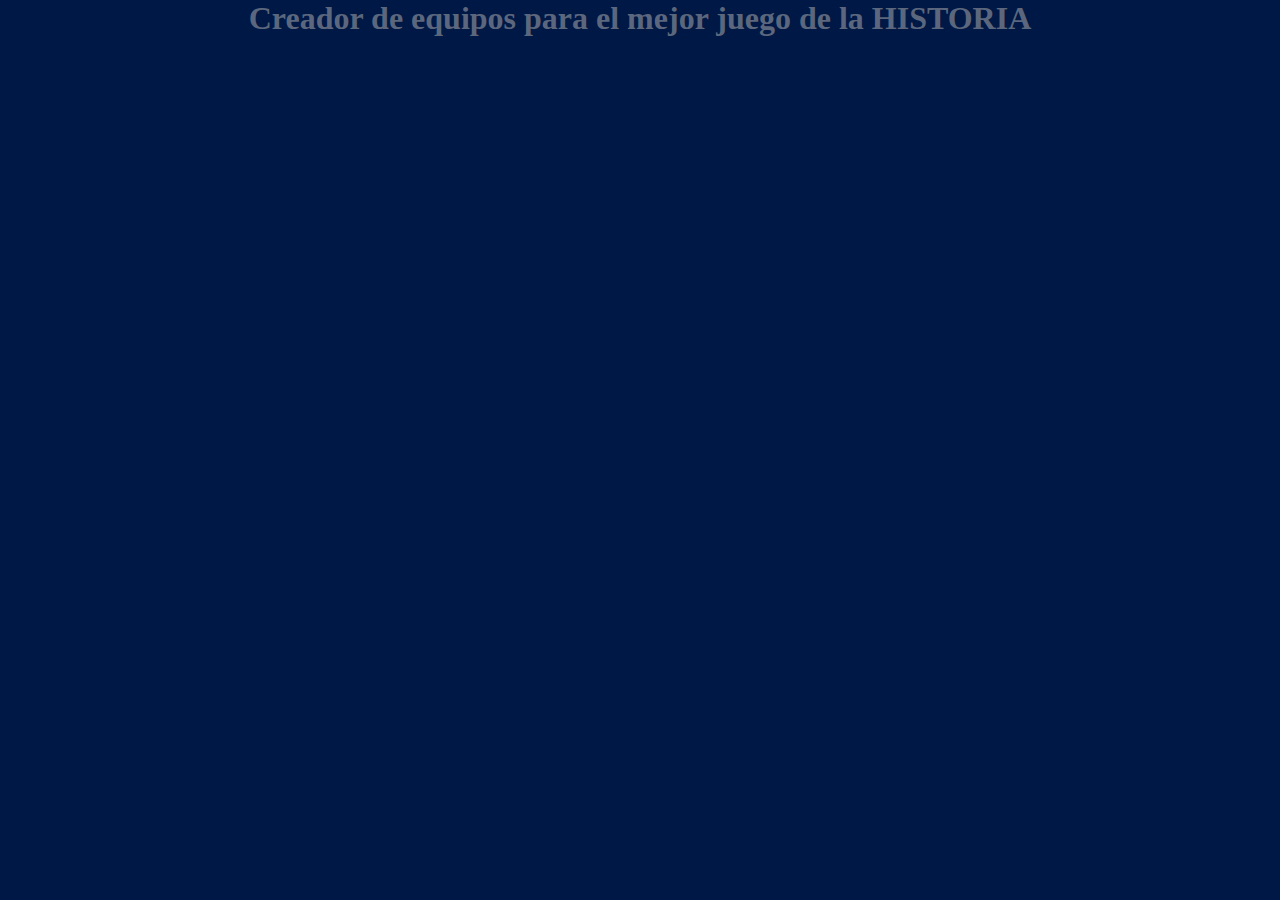
<file: index.html>
<!DOCTYPE html>
<html lang="en">
<head>
    <meta charset="UTF-8">
    <meta name="viewport" content="width=device-width, initial-scale=1.0">
    <title>Document</title>
    <link href="https://cdn.jsdelivr.net/npm/bootstrap@5.3.6/dist/css/bootstrap.min.css" rel="stylesheet" integrity="sha384-4Q6Gf2aSP4eDXB8Miphtr37CMZZQ5oXLH2yaXMJ2w8e2ZtHTl7GptT4jmndRuHDT" crossorigin="anonymous">
    <link rel="stylesheet" href="./styles.css">
</head>
<body>
    <h1>Creador de equipos para el mejor juego de la HISTORIA</h1>
    
</body>
<script src="https://cdn.jsdelivr.net/npm/bootstrap@5.3.6/dist/js/bootstrap.bundle.min.js" integrity="sha384-j1CDi7MgGQ12Z7Qab0qlWQ/Qqz24Gc6BM0thvEMVjHnfYGF0rmFCozFSxQBxwHKO" crossorigin="anonymous"></script>
</html>
</file>
<file: styles.css>
*,
*::after,
*::before{
    box-sizing: border-box;
    padding: 0;
    margin: 0;
}
body{
    display: flex;
    align-items: center;
    justify-content: center;
    flex-direction: column;
    margin: 0rem 2rem;
    background-color: #001845;
    color: #5C677D;
    /* background-image: url(sea.jpeg);
    background-position: fixed; */
}

div img{
    height: 6rem;
    width: 6rem;
}

.listaDeCampeones div{
    width: max-content;
    display: flex;
    flex-direction: column;
    align-items: center;
    justify-content: center;
    color: white;
}

.listaDeCampeones{
    width: 80vw;
    background-color: #001233;
    display: grid;
    border: 1px solid rgb(0, 0, 0);
    grid-template-columns: repeat(auto-fit, minmax(6rem,1fr));
    gap: 0rem;
    padding: 20px;
}

.imgChamp{
    width: 6rem;
    height: 6rem;
    background-color: red;
}

/* Ver*/

.container {
    display: grid;
    height: 20rem;
    width: 40rem;
    grid-template-columns: repeat(auto-fit, 4);
    grid-template-rows: 1.3fr 0.7fr;
    gap: 0px 0px;
    grid-template-areas:
        "primariaSelec rutaPrimaria rutaSecundariaSelec rutaSecundaria"
        "primariaSelec rutaPrimaria statSelec stats";
}

.primariaSelec { 
    grid-area: primariaSelec;
    background-color: #5e77a7;
}

.rutaPrimaria { 
    grid-area: rutaPrimaria;
    background-color: #a7c0ff;
}

.rutaSecundariaSelec { 
    grid-area: rutaSecundariaSelec;
    background-color: #5e77a7;
}

.rutaSecundaria { 
    grid-area: rutaSecundaria;
    background-color: #a7c0ff;
}

.statSelec { 
    grid-area: statSelec;
    background-color: #5e77a7;
}

.stats { 
    grid-area: stats;
    background-color: #a7c0ff;
}


@media (max-width: 768px) {
    .container {
        grid-template-columns: 1fr 4fr;
        grid-template-rows: repeat(3, auto);
        grid-template-areas:
            "primariaSelec rutaPrimaria"
            "rutaSecundariaSelec rutaSecundaria"
            "statSelec stats";
        height: auto;
        min-height: 20rem;
        width: 100%;
    }
    .primariaSelec,
    .rutaPrimaria,
    .rutaSecundariaSelec,
    .rutaSecundaria,
    .statSelec,
    .stats {
        height: auto; 
        min-height: 4rem; 
    }
}



/* PAGINA DE RUNAS */

.selectorRunas {
    display: grid;
    grid-template-columns: repeat(4, auto);
    justify-content: center;
    height: 25rem;
    width: 80rem;
    background-color: black;
    gap: 3rem;
}

.rutaPrim img, .rutaSec img, .rutaPrimSelec img, .rutaSecSelec img{
    height: 3rem;
    width: 3rem;
}

.primClave img, .primClaveSelec img{
    height: 3.5rem;
    width: 3.5rem;
}

.primSlots img, .secSlots img, .primSlotsSelec img, .secSlotsSelec img {
    height: 3rem;
    width: 3rem;
}

.rutaSecSelec, .primSlotsSelec, .primClaveSelec, .rutaPrimSelec, .secSlotsSelec, .statSelec, .statsCol {
    display: flex;
    flex-direction: column;
    align-items: center;
}

.rutaPrim, .primClave, .primSlots, .slotRow, .rutaSec, .secSlots, .statsRow {
    width: 100%;
    display: flex;
    justify-content: space-evenly;
    align-items: center;
}
.primSlots, .secSlots {
    flex-direction: column;
}

.statSelec img, .statsRow img{
    height: 2rem;
    width: 2rem;
}

.primariaSelec, .rutaPrimaria, .rutaSecundariaSelec, .rutaSecundaria, .statSelec, .stats{
    display: flex;
    flex-direction: column;
    align-items: center;
    justify-content: space-evenly;
}

.imgChamp img {
    height: 6rem;
    width: 6rem;
    object-fit: cover;
}

.saved-rune-runes img {
    height: 3rem;
    width: 3rem;
}

.saved-rune-runes button, .saved-rune button {
    background-color: #5C677D;
    border: 3px solid black;
    color: black;
}

.btn-primary{
    margin-top: 5px;
    background-color: #5C677D;
    border: 3px solid black;
    color: black;
}

.saved-rune {
    display: flex;
    flex-direction: column;
    margin-bottom: 10px;
    padding: 10px;
    border: 1px solid #ccc;
}

.rune-name-container {
    display: flex;
    align-items: center;
    margin-bottom: 5px;
}

.rune-name {
    margin: 0;
    font-size: 16px;
}

.edit-name-btn, .save-name-btn, .cancel-name-btn {
    margin-left: 10px;
    padding: 5px 10px;
    cursor: pointer;
    background-color: #5C677D;
    border: 3px solid black;
    color: black;
}

.edit-name-input {
    margin-right: 10px;
    padding: 5px;
}
</file>
